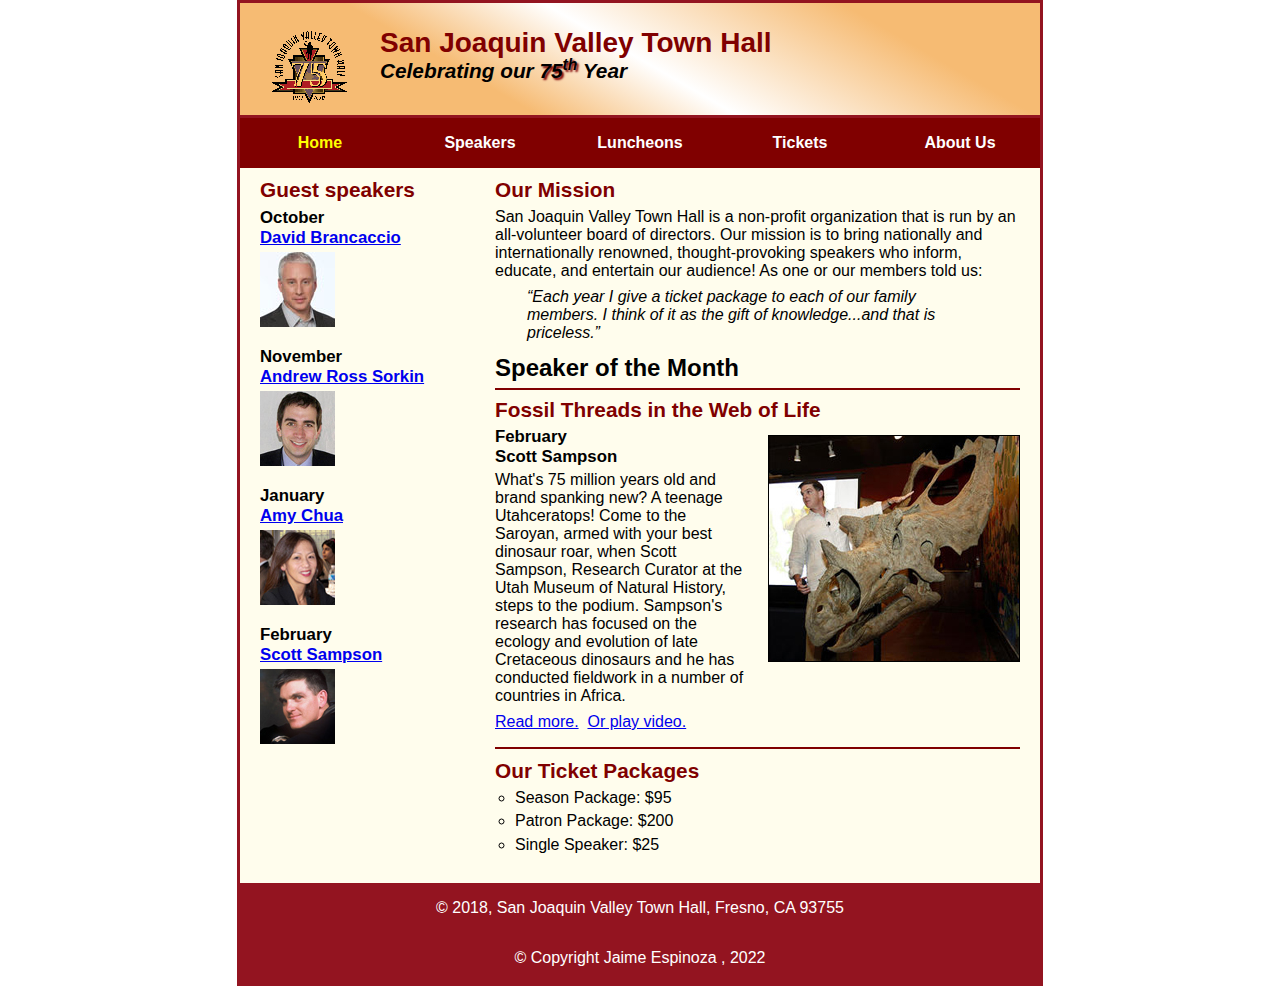
<file: index.html>
<!DOCTYPE html>
<html lang="en">

<head>
	<meta charset="utf-8">
	<title>San Joaquin Valley Town Hall</title>
	<link rel="shortcut icon" href="images/favicon.ico">
	<link rel="stylesheet" href="styles/normalize.css">
	<link rel="stylesheet" type="text/css" href="styles/main.css">
</head>


<body>
	<header>
		<img src="images/town_hall_logo.gif" alt="Town Hall logo" height="80">
		<h2>San Joaquin Valley Town Hall</h2>
		<h3>Celebrating our <span class="shadow">75<sup>th</sup></span> Year</h3>
	</header>
	<nav id="nav_menu">
		<ul>
			<li><a href="index.html" class="current">Home</a></li>
			<li><a href="speakers.html">Speakers</a></li>
			<li><a href="luncheons.html">Luncheons</a></li>
			<li><a href="tickets.html">Tickets</a></li>
			<li><a href="aboutus.html"> About Us</a>
				<ul>
					<li><a href="#">Our History</a></li>
					<li><a href="#">Board of Directors</a></li>
					<li><a href="#">Past Speakers</a></li>
					<li><a href="#">Contact Information</a></li>
				</ul>
			</li>
		</ul>
	</nav>
	<main>
		<section>
			<h2>Our Mission</h2>
			<p>San Joaquin Valley Town Hall is a non-profit organization that is run by an
				all-volunteer board of directors. Our mission is to bring nationally and
				internationally renowned, thought-provoking speakers who inform, educate,
				and entertain our audience! As one or our members told us:</p>
			<blockquote>&ldquo;Each year I give a ticket package to each of our family members.
				I think of it as the gift of knowledge...and that is priceless.&rdquo;</blockquote>

			<h1>Speaker of the Month</h1>
			<article>
				<h2>Fossil Threads in the Web of Life</h2>
				<img src="images/sampson_dinosaur.jpg" alt="Scott Sampson with dinosaur">
				<h3>February<br>
					Scott Sampson</h3>
				<p>What's 75 million years old and brand spanking new? A teenage Utahceratops!
					Come to the Saroyan, armed with your best dinosaur roar, when Scott Sampson, Research
					Curator at the Utah Museum of Natural History, steps to the podium. Sampson's research
					has focused on the ecology and evolution of late Cretaceous dinosaurs and he has conducted
					fieldwork in a number of countries in Africa.</p>
				<p><a href="speakers/sampson.html">Read more.</a>&nbsp;
					<a href="media/sampson.swf" target="_blank">Or play video.</a>
			</article>

			<h2>Our Ticket Packages</h2>
			<ul>
				<li>Season Package: $95</li>
				<li>Patron Package: $200</li>
				<li>Single Speaker: $25</li>
			</ul>
		</section>

		<aside>
			<h2>Guest speakers</h2>
			<h3>October<br><a href="speakers/brancaccio.html">David Brancaccio</a></h3>
			<img src="images/brancaccio75.jpg" alt="David Brancaccio photo">
			<h3>November<br><a href="speakers/sorkin.html">Andrew Ross Sorkin</a></h3>
			<img src="images/sorkin75.jpg" alt="Andrew Ross Sorkin photo">
			<h3>January<br><a href="speakers/chua.html">Amy Chua</a></h3>
			<img src="images/chua75.jpg" alt="Amy Chua photo">
			<h3>February<br><a href="speakers/sampson.html">Scott Sampson</a></h3>
			<img src="images/sampson75.jpg" alt="Scott Sampson photo">
		</aside>
	</main>
	<footer>
		<p>&copy; 2018, San Joaquin Valley Town Hall, Fresno, CA 93755</p>
		<p>&copy; Copyright Jaime Espinoza , 2022</p>

	</footer>
</body>


</html>
</file>
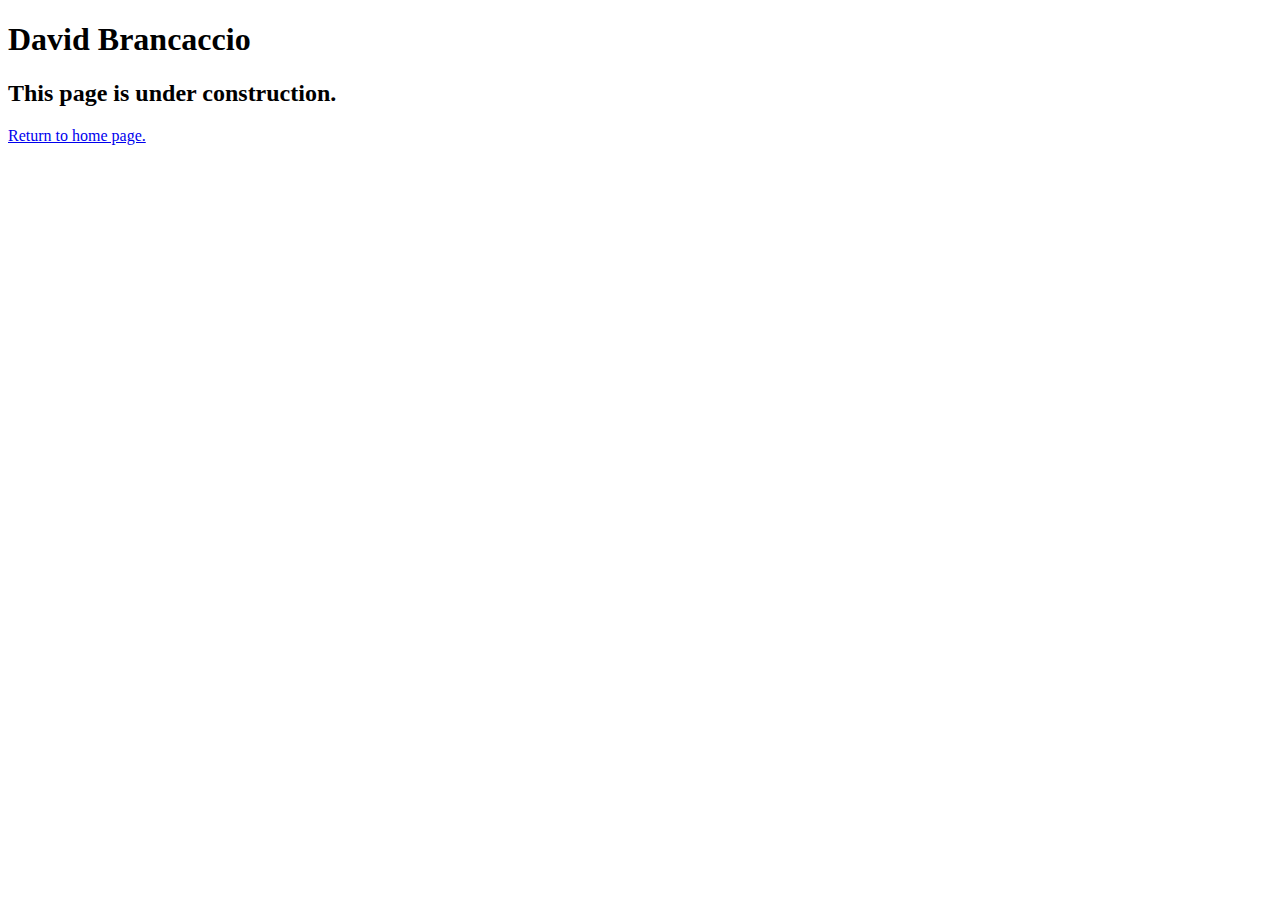
<file: speakers/brancaccio.html>
<!DOCTYPE html>
<html lang="en">

<head>
	<meta charset="utf-8">
	<title>San Joaquin Valley Town Hall</title>
	<link rel="shortcut icon" href="../images/favicon.ico">
</head>

<body>
	<main>
		<h1>David Brancaccio</h1>
		<h2>This page is under construction.</h2>
		<p><a href="../index.html">Return to home page.</a></p>
	</main>
</body>

</html>
</file>
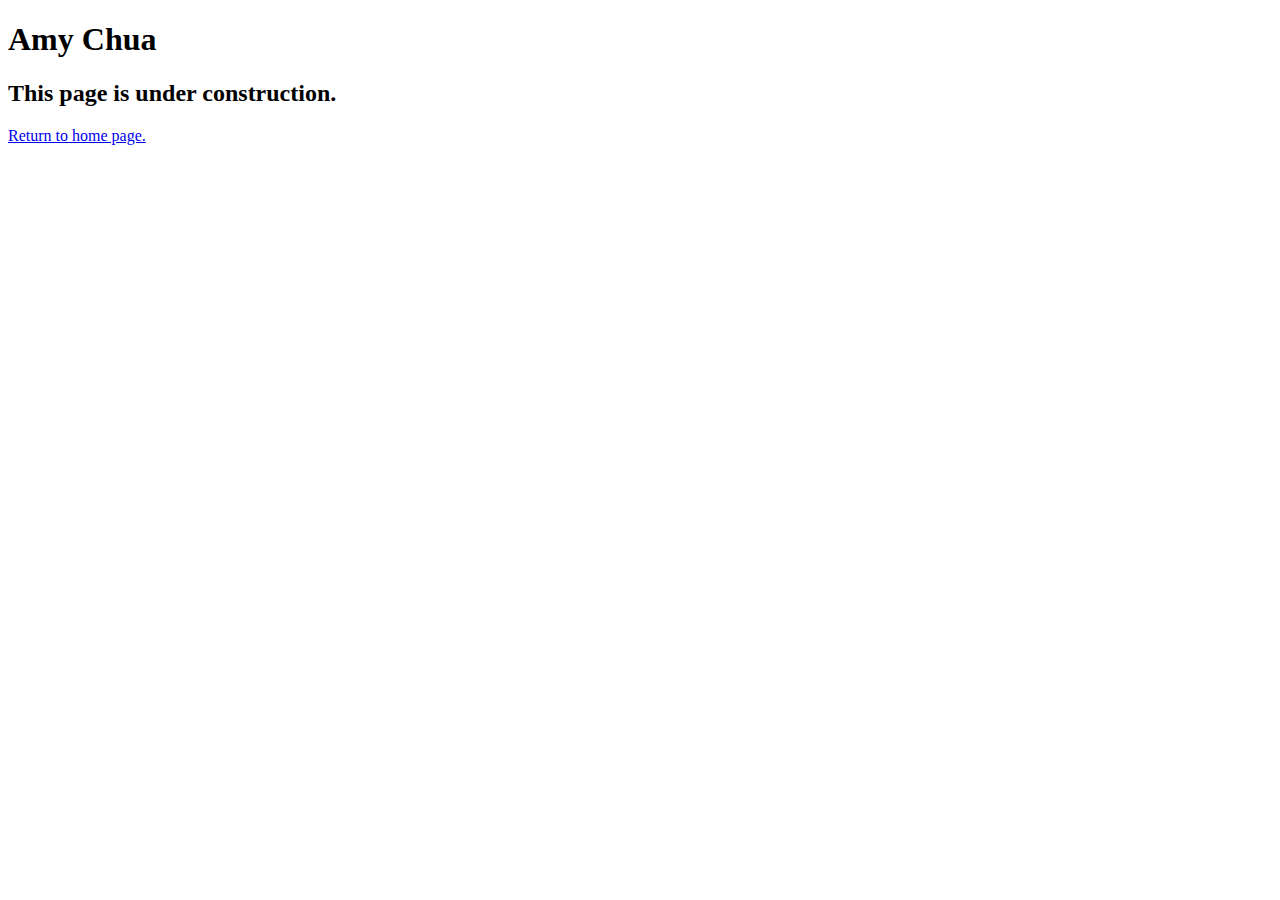
<file: speakers/chua.html>
<!DOCTYPE html>
<html lang="en">

<head>
	<meta charset="utf-8">
	<title>San Joaquin Valley Town Hall</title>
	<link rel="shortcut icon" href="../images/favicon.ico">
</head>

<body>
	<main>
		<h1>Amy Chua</h1>
		<h2>This page is under construction.</h2>
		<p><a href="../index.html">Return to home page.</a></p>
	</main>
</body>

</html>
</file>
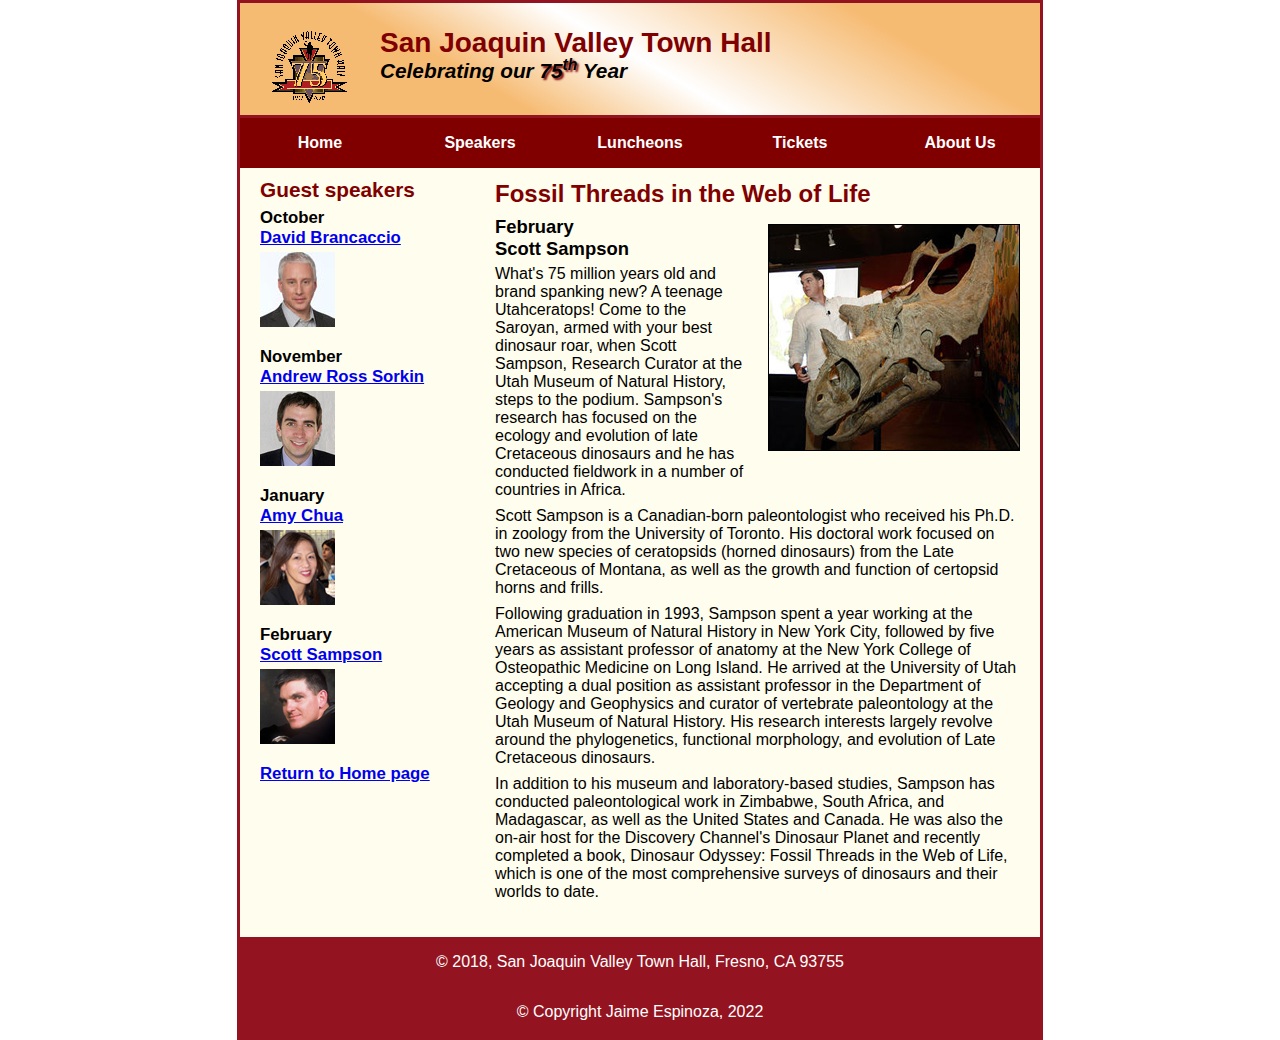
<file: speakers/sampson.html>
<!DOCTYPE html>
<html lang="en">

<head>
	<meta charset="utf-8">
	<title>San Joaquin Valley Town Hall</title>
	<link rel="shortcut icon" href="../images/favicon.ico">
	<link rel="stylesheet" href="../styles/normalize.css">
	<link rel="stylesheet" href="../styles/speaker.css">
</head>

<body>
	<header>
		<img src="../images/town_hall_logo.gif" alt="Town Hall logo" height="80">
		<h2>San Joaquin Valley Town Hall</h2>
		<h3>Celebrating our <span class="shadow">75<sup>th</sup></span> Year</h3>
	</header>
	<nav id="nav_menu">
		<ul>
			<li><a href="../index.html" class="current">Home</a></li>
			<li><a href="speakers.html">Speakers</a></li>
			<li><a href="luncheons.html">Luncheons</a></li>
			<li><a href="tickets.html">Tickets</a></li>
			<li><a href="aboutus.html"> About Us</a>
				<ul>
					<li><a href="#">Our History</a></li>
					<li><a href="#">Board of Directors</a></li>
					<li><a href="#">Past Speakers</a></li>
					<li><a href="#">Contact Information</a></li>
				</ul>
			</li>
		</ul>
	</nav>
	<main>
		<section>
			<h1>Fossil Threads in the Web of Life</h1>
			<article>
				<img src="../images/sampson_dinosaur.jpg" alt="Scott Sampson with dinosaur">
				<h2>February<br>Scott Sampson</h2>
				<p>What's 75 million years old and brand spanking new? A teenage Utahceratops! Come to the
					Saroyan, armed with your best dinosaur roar, when Scott Sampson, Research Curator at the
					Utah Museum of Natural History, steps to the podium. Sampson's research has focused on the
					ecology and evolution of late Cretaceous dinosaurs and he has conducted fieldwork in a number
					of countries in Africa.</p>
				<p>Scott Sampson is a Canadian-born paleontologist who received his Ph.D. in zoology from the
					University of Toronto. His doctoral work focused on two new species of ceratopsids (horned
					dinosaurs) from the Late Cretaceous of Montana, as well as the growth and function of certopsid
					horns and frills.</p>
				<p>Following graduation in 1993, Sampson spent a year working at the American Museum of Natural
					History in New York City, followed by five years as assistant professor of anatomy at the New
					York College of Osteopathic Medicine on Long Island. He arrived at the University of Utah
					accepting a dual position as assistant professor in the Department of Geology and Geophysics
					and curator of vertebrate paleontology at the Utah Museum of Natural History. His research
					interests largely revolve around the phylogenetics, functional morphology, and evolution of
					Late Cretaceous dinosaurs.</p>
				<p>In addition to his museum and laboratory-based studies, Sampson has conducted paleontological
					work in Zimbabwe, South Africa, and Madagascar, as well as the United States and Canada. He was
					also the on-air host for the Discovery Channel's Dinosaur Planet and recently completed a book,
					Dinosaur Odyssey: Fossil Threads in the Web of Life, which is one of the most
					comprehensive surveys of dinosaurs and their worlds to date.</p>
			</article>
		</section>

		<aside>
			<h2>Guest speakers</h2>
			<h3>October<br><a href="../speakers/brancaccio.html">David Brancaccio</a></h3>
			<img src="../images/brancaccio75.jpg" alt="David Brancaccio photo">
			<h3>November<br><a href="../speakers/sorkin.html">Andrew Ross Sorkin</a></h3>
			<img src="../images/sorkin75.jpg" alt="Andrew Ross Sorkin photo">
			<h3>January<br><a href="../speakers/chua.html">Amy Chua</a></h3>
			<img src="../images/chua75.jpg" alt="Amy Chua photo">
			<h3>February<br><a href="../speakers/c6_sampson.html">Scott Sampson</a></h3>
			<img src="../images/sampson75.jpg" alt="Scott Sampson photo">
			<h3><a href="../index.html">Return to Home page</a></h3>
		</aside>
	</main>
	<footer>
		<p>&copy; 2018, San Joaquin Valley Town Hall, Fresno, CA 93755</p>
		<p>&copy; Copyright Jaime Espinoza, 2022</p>
	</footer>
</body>

</html>
</file>
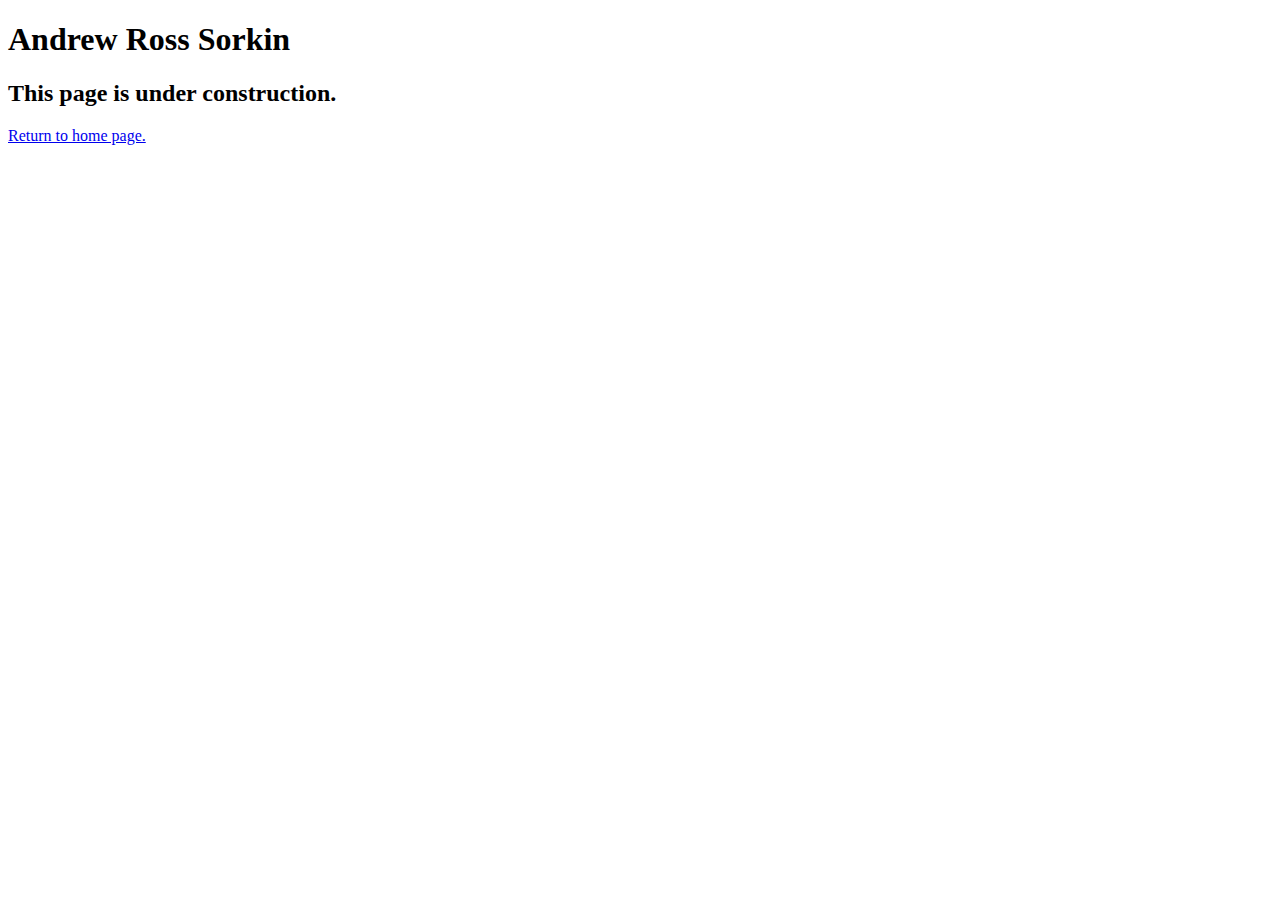
<file: speakers/sorkin.html>
<!DOCTYPE html>
<html lang="en">

<head>
	<meta charset="utf-8">
	<title>San Joaquin Valley Town Hall</title>
	<link rel="shortcut icon" href="../images/favicon.ico">
</head>

<body>
	<main>
		<h1>Andrew Ross Sorkin</h1>
		<h2>This page is under construction.</h2>
		<p><a href="../index.html">Return to home page.</a></p>
	</main>
</body>

</html>
</file>
<file: styles/main.css>
/* the styles for the elements */
* {
	margin: 0;
	padding: 0;
}
html {
	background-color: white;
}
body {
	font-family: Arial, Helvetica, sans-serif;
    font-size: 100%;
    width: 800px;
    margin: 0 auto;
    border: 3px solid #931420;
    background-color: #fffded;
}
a:focus, a:hover {
	font-style: italic;
}
/* the styles for the header */
header {
	padding: 1.5em 0 2em 0;
	border-bottom: 3px solid #931420;
		background-image: -moz-linear-gradient(
	    30deg, #f6bb73 0%, #f6bb73 30%, white 50%, #f6bb73 80%, #f6bb73 100%);
	background-image: -webkit-linear-gradient(
	    30deg, #f6bb73 0%, #f6bb73 30%, white 50%, #f6bb73 80%, #f6bb73 100%);
	background-image: -o-linear-gradient(
	    30deg, #f6bb73 0%, #f6bb73 30%, white 50%, #f6bb73 80%, #f6bb73 100%);
	background-image: linear-gradient(
	    30deg, #f6bb73 0%, #f6bb73 30%, white 50%, #f6bb73 80%, #f6bb73 100%);
}
header h2 {
	font-size: 175%;
	color: #800000;
}
header h3 {
	font-size: 130%;
	font-style: italic;
}
header img {
	float: left;
	padding: 0 30px;
}
.shadow {
	text-shadow: 2px 2px 2px #800000;
}
/* the styles for the navigation menu */
#nav_menu ul {
	list-style-type: none;
	margin: 0;
	padding: 0;
	position: relative;
}
#nav_menu ul li {
	float: left;
}
#nav_menu ul li a {
    display: block;
    width: 160px;
    text-align: center;
    padding: 1em 0;
    text-decoration: none;
    background-color: #800000;
    color: white;
    font-weight: bold;
}
#nav_menu a.current {
	color: yellow;
}
#nav_menu ul ul {
    display: none;
    position: absolute;
    top: 100%;
}
#nav_menu ul ul li {
	float: none;
}
#nav_menu ul li:hover > ul {
	display: block;
}
#nav_menu > ul::after {
    content: "";
    clear: both;
    display: block;
}
/* the styles for the main content */
main {
	clear: left;
}
/* the styles for the section */
section {
	width: 525px;
	float: right;
	padding: 0 20px 20px 20px;
}
section h1 {
	font-size: 150%;
	padding: .5em 0 .25em 0;
	margin: 0;               /* If you remove this, the margins in normalize.css will be applied. */
}
section h2 {
	color: #800000;
	font-size: 130%;
	padding: .5em 0 .25em 0;
}
section p {
	padding-bottom: .5em;
}
section blockquote {
	padding: 0 2em;
	font-style: italic;
}
section ul {
	padding: 0 0 .25em 1.25em;
	list-style-type: circle;
}
section li {
	padding-bottom: .35em;
}

/* the styles for the article */
article {
	padding: .5em 0;
	border-top: 2px solid #800000;
	border-bottom: 2px solid #800000;
}
article h2 {
	padding-top: 0;
}
article h3 {
	font-size: 105%;
	padding-bottom: .25em;
}
article img {
	float: right;
	margin: .5em 0 1em 1em;
	border: 1px solid black;
}

/* the styles for the aside */
aside {
	width: 215px;
	float: right;
	padding: 0 0 20px 20px;
}
aside h2 {
	color: #800000;
	font-size: 130%;
	padding: .5em 0 .25em 0;
}

aside h3 {
	font-size: 105%;
	padding-bottom: .25em;
}
aside img {
	padding-bottom: 1em;
}

/* the styles for the footer */
footer {
	background-color: #931420;
	clear: both;

}
footer p {
	text-align: center;
	color: white;
	padding: 1em 0;
}
</file>
<file: styles/speaker.css>
/* the styles for the elements */
* {
	margin: 0;
	padding: 0;
}
html {
	background-color: white;
}
body {
	font-family: Arial, Helvetica, sans-serif;
    font-size: 100%;
    width: 800px;
    margin: 0 auto;
    border: 3px solid #931420;
    background-color: #fffded;
}
a:focus, a:hover {
	font-style: italic;
}
/* the styles for the header */
header {
	padding: 1.5em 0 2em 0;
	border-bottom: 3px solid #931420;
		background-image: -moz-linear-gradient(
	    30deg, #f6bb73 0%, #f6bb73 30%, white 50%, #f6bb73 80%, #f6bb73 100%);
	background-image: -webkit-linear-gradient(
	    30deg, #f6bb73 0%, #f6bb73 30%, white 50%, #f6bb73 80%, #f6bb73 100%);
	background-image: -o-linear-gradient(
	    30deg, #f6bb73 0%, #f6bb73 30%, white 50%, #f6bb73 80%, #f6bb73 100%);
	background-image: linear-gradient(
	    30deg, #f6bb73 0%, #f6bb73 30%, white 50%, #f6bb73 80%, #f6bb73 100%);
}
header h2 {
	font-size: 175%;
	color: #800000;
}
header h3 {
	font-size: 130%;
	font-style: italic;
}
header img {
	float: left;
	padding: 0 30px;
}
.shadow {
	text-shadow: 2px 2px 2px #800000;
}
/* the styles for the main content */
main {
	clear: left;
}

/* the styles for the section */
section {
	width: 525px;
	float: right;
	padding: 0 20px 20px 20px;
}
section h1 {
	color: #800000;
	font-size: 150%;
	padding-top: .5em;
	margin: 0;
}
section p {
	padding-bottom: .5em;
}
section blockquote {
	padding: 0 2em;
	font-style: italic;
}
section ul {
	padding: 0 0 .25em 1.25em;
}
section li {
	padding-bottom: .35em;
}

/* the styles for the article */
article {
	padding: .5em 0;
}
article h2 {
	font-size: 115%;
	padding: 0 0 .25em 0;
}
article img {
	float: right;
	margin: .5em 0 1em 1em;
	border: 1px solid black;
}

/* the styles for the aside */
aside {
	width: 215px;
	float: right;
	padding: 0 0 20px 20px;
}
aside h2 {
	color: #800000;
	font-size: 130%;
	padding: .5em 0 .25em 0;
}

aside h3 {
	font-size: 105%;
	padding-bottom: .25em;
}
/* the styles for the elements */
* {
	margin: 0;
	padding: 0;
}
html {
	background-color: white;
}
body {
	font-family: Arial, Helvetica, sans-serif;
    font-size: 100%;
    width: 800px;
    margin: 0 auto;
    border: 3px solid #931420;
    background-color: #fffded;
}
a:focus, a:hover {
	font-style: italic;
}
/* the styles for the header */
header {
	padding: 1.5em 0 2em 0;
	border-bottom: 3px solid #931420;
		background-image: -moz-linear-gradient(
	    30deg, #f6bb73 0%, #f6bb73 30%, white 50%, #f6bb73 80%, #f6bb73 100%);
	background-image: -webkit-linear-gradient(
	    30deg, #f6bb73 0%, #f6bb73 30%, white 50%, #f6bb73 80%, #f6bb73 100%);
	background-image: -o-linear-gradient(
	    30deg, #f6bb73 0%, #f6bb73 30%, white 50%, #f6bb73 80%, #f6bb73 100%);
	background-image: linear-gradient(
	    30deg, #f6bb73 0%, #f6bb73 30%, white 50%, #f6bb73 80%, #f6bb73 100%);
}
header h2 {
	font-size: 175%;
	color: #800000;
}
header h3 {
	font-size: 130%;
	font-style: italic;
}
header img {
	float: left;
	padding: 0 30px;
}
.shadow {
	text-shadow: 2px 2px 2px #800000;
}
/* the styles for the navigation menu */
#nav_menu ul {
	list-style-type: none;
	margin: 0;
	padding: 0;
	position: relative;
}
#nav_menu ul li {
	float: left;
}
#nav_menu ul li a {
    display: block;
    width: 160px;
    text-align: center;
    padding: 1em 0;
    text-decoration: none;
    background-color: #800000;
    color: white;
    font-weight: bold;
}
#nav_menu ul ul {
    display: none;
    position: absolute;
    top: 100%;
}
#nav_menu ul ul li {
	float: none;
}
#nav_menu ul li:hover > ul {
	display: block;
}
#nav_menu > ul::after {
    content: "";
    clear: both;
    display: block;
}
/* the styles for the main content */
main {
	clear: left;
}

/* the styles for the section */
section {
	width: 525px;
	float: right;
	padding: 0 20px 20px 20px;
}
section h1 {
	color: #800000;
	font-size: 150%;
	padding-top: .5em;
	margin: 0;
}
section p {
	padding-bottom: .5em;
}
section blockquote {
	padding: 0 2em;
	font-style: italic;
}
section ul {
	padding: 0 0 .25em 1.25em;
}
section li {
	padding-bottom: .35em;
}

/* the styles for the article */
article {
	padding: .5em 0;
}
article h2 {
	font-size: 115%;
	padding: 0 0 .25em 0;
}
article img {
	float: right;
	margin: .5em 0 1em 1em;
	border: 1px solid black;
}

/* the styles for the aside */
aside {
	width: 215px;
	float: right;
	padding: 0 0 20px 20px;
}
aside h2 {
	color: #800000;
	font-size: 130%;
	padding: .5em 0 .25em 0;
}

aside h3 {
	font-size: 105%;
	padding-bottom: .25em;
}
aside img {
	padding-bottom: 1em;
}

/* the styles for the footer */
footer {
	background-color: #931420;
	clear: both;

}
footer p {
	text-align: center;
	color: white;
	padding: 1em 0;
}
</file>
